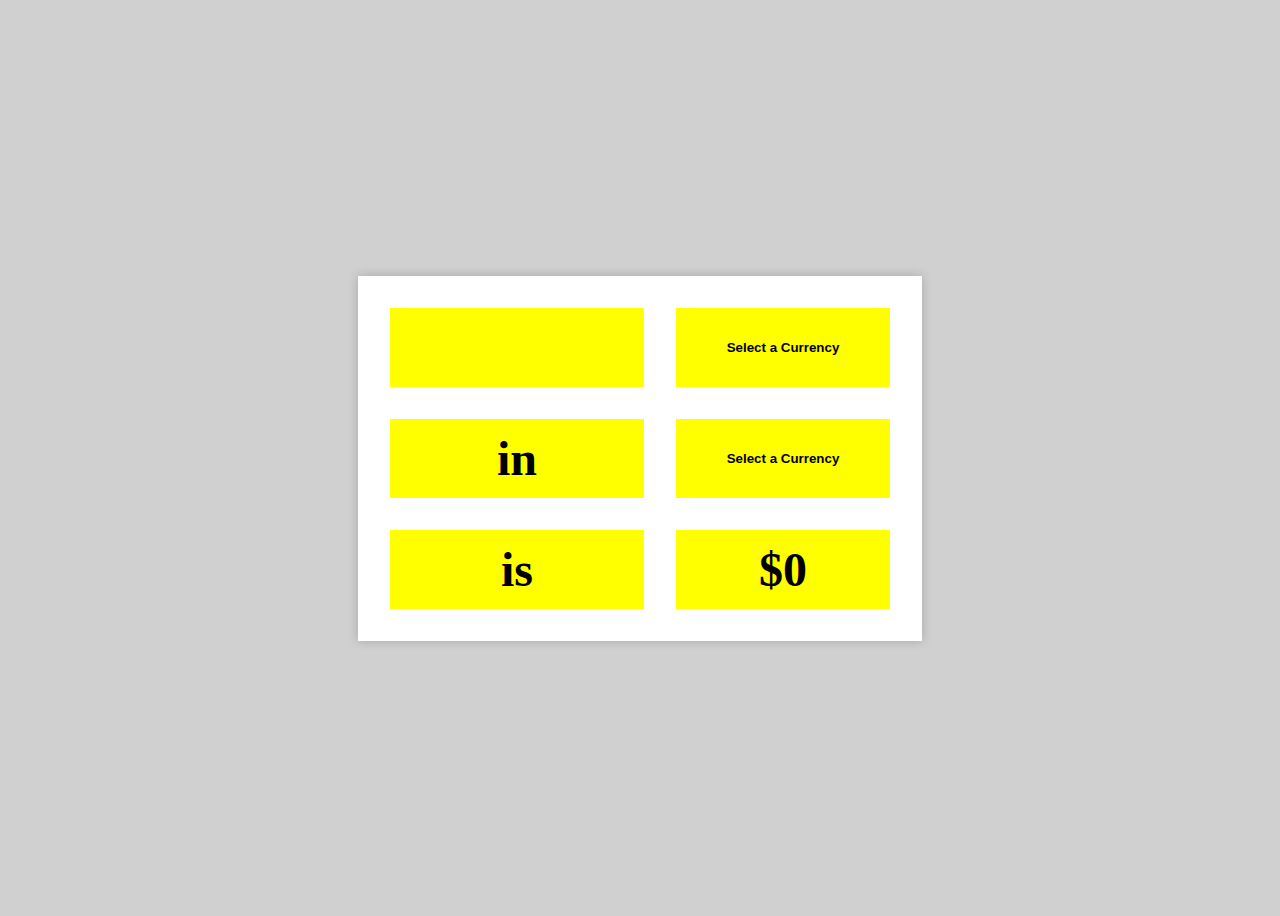
<file: currencyConverter/index.html>
<!DOCTYPE html>
<html lang="en">

<head>
    <meta charset="UTF-8">
    <meta http-equiv="X-UA-Compatible" content="IE=edge">
    <meta name="viewport" content="width=device-width, initial-scale=1.0">
    <link rel="stylesheet" href="./style.css">
    <title>Currency Converter</title>
</head>

<body>
    <div class="app">
        <form>
            <input type="number" name="from_amount">
            <select name="from_currency">
                <option value=''>Select a Currency</option>
            </select>
            <p>in</p>
            <select name="to_currency">
                <option value=''>Select a Currency</option>
            </select>
            <p>is</p>
            <p class="to_amount">$0</p>
        </form>
    </div>

    <script src="./scripts.js"></script>
</body>

</html>
</file>
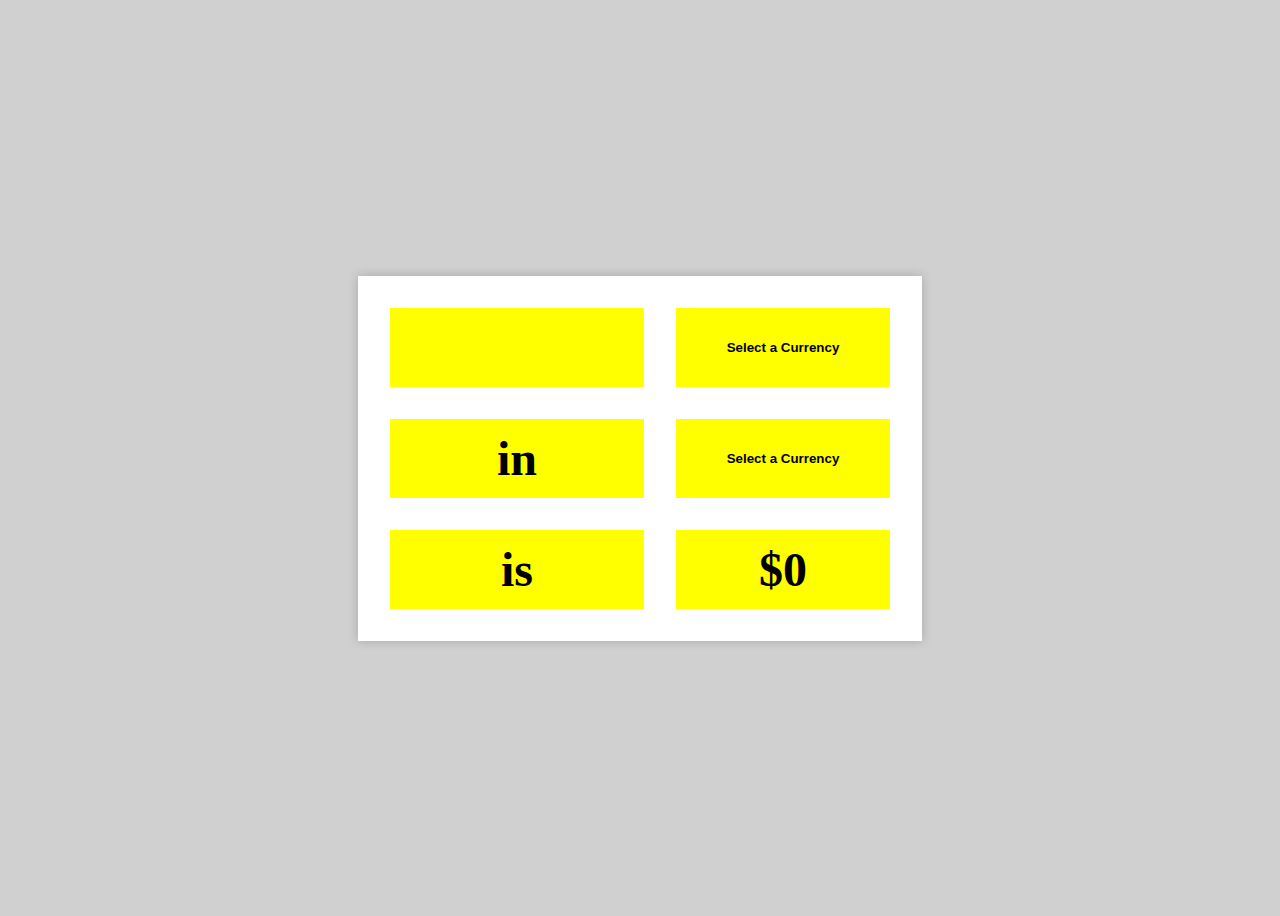
<file: currencyConverterModules/index.html>
<!DOCTYPE html>
<html lang="en">

<head>
    <meta charset="UTF-8">
    <meta http-equiv="X-UA-Compatible" content="IE=edge">
    <meta name="viewport" content="width=device-width, initial-scale=1.0">
    <link rel="stylesheet" href="./style.css">
    <title>Currency Converter</title>
</head>

<body>
    <div class="app">
        <form>
            <input type="number" name="from_amount">
            <select name="from_currency">
                <option value=''>Select a Currency</option>
            </select>
            <p>in</p>
            <select name="to_currency">
                <option value=''>Select a Currency</option>
            </select>
            <p>is</p>
            <p class="to_amount">$0</p>
        </form>
    </div>

    <script src="./scripts.js" type="module"></script>
</body>

</html>
</file>
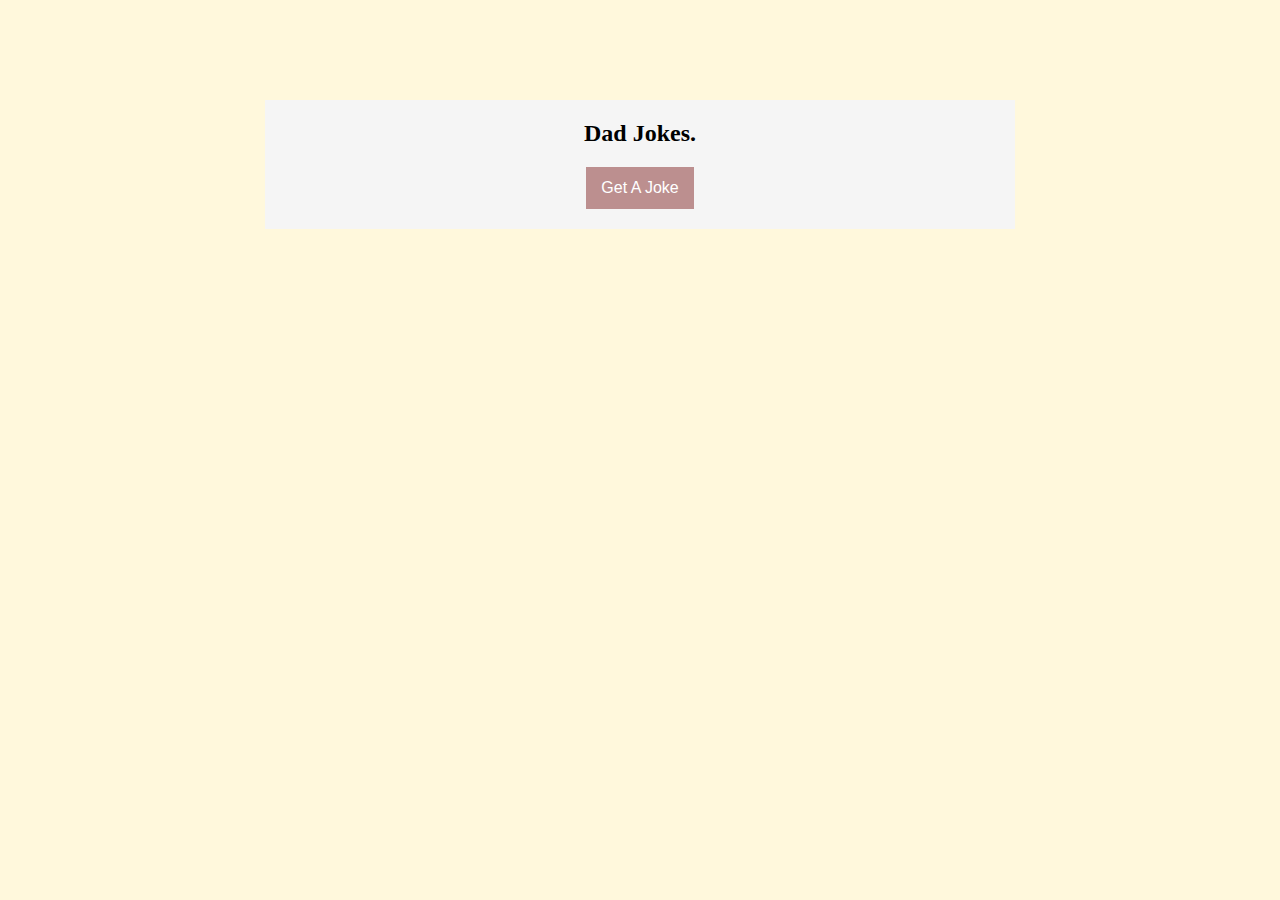
<file: dadJokes/index.html>
<!DOCTYPE html>
<html lang="en">

<head>
    <meta charset="UTF-8">
    <meta http-equiv="X-UA-Compatible" content="IE=edge">
    <meta name="viewport" content="width=device-width, initial-scale=1.0">
    <link rel="stylesheet" href="./style.css">
    <title>Dad Jokes</title>
</head>

<body>
    <div class="wrapper">
        <div class="joke">
            <p>Dad Jokes.</p>
        </div>
        <button class="getJoke">
            <span class="getJoke__text">Get A Joke</span>
            <span class="loader">
                <div class="lds-ring">
                    <div></div>
                    <div></div>
                    <div></div>
                    <div></div>
                </div>
            </span>
        </button>
    </div>


    <script src="./scripts.js"></script>
</body>

</html>
</file>
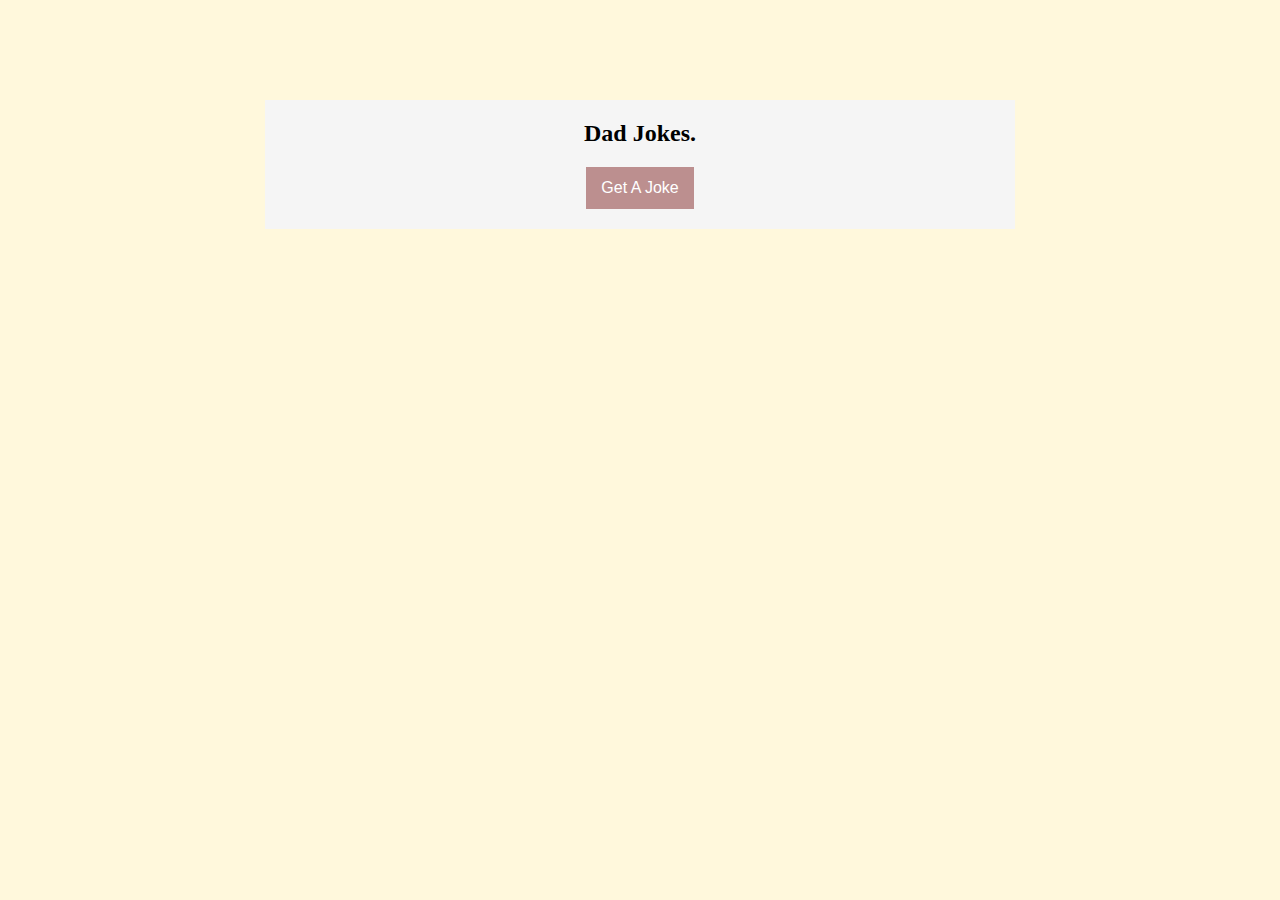
<file: dadJokesModules/index.html>
<!DOCTYPE html>
<html lang="en">

<head>
    <meta charset="UTF-8">
    <meta http-equiv="X-UA-Compatible" content="IE=edge">
    <meta name="viewport" content="width=device-width, initial-scale=1.0">
    <link rel="stylesheet" href="./style.css">
    <title>Dad Jokes</title>
</head>

<body>
    <div class="wrapper">
        <div class="joke">
            <p>Dad Jokes.</p>
        </div>
        <button class="getJoke">
            <span class="getJoke__text">Get A Joke</span>
            <span class="loader">
                <div class="lds-ring">
                    <div></div>
                    <div></div>
                    <div></div>
                    <div></div>
                </div>
            </span>
        </button>
    </div>


    <script src="./scripts.js" type='module'></script>
</body>

</html>
</file>
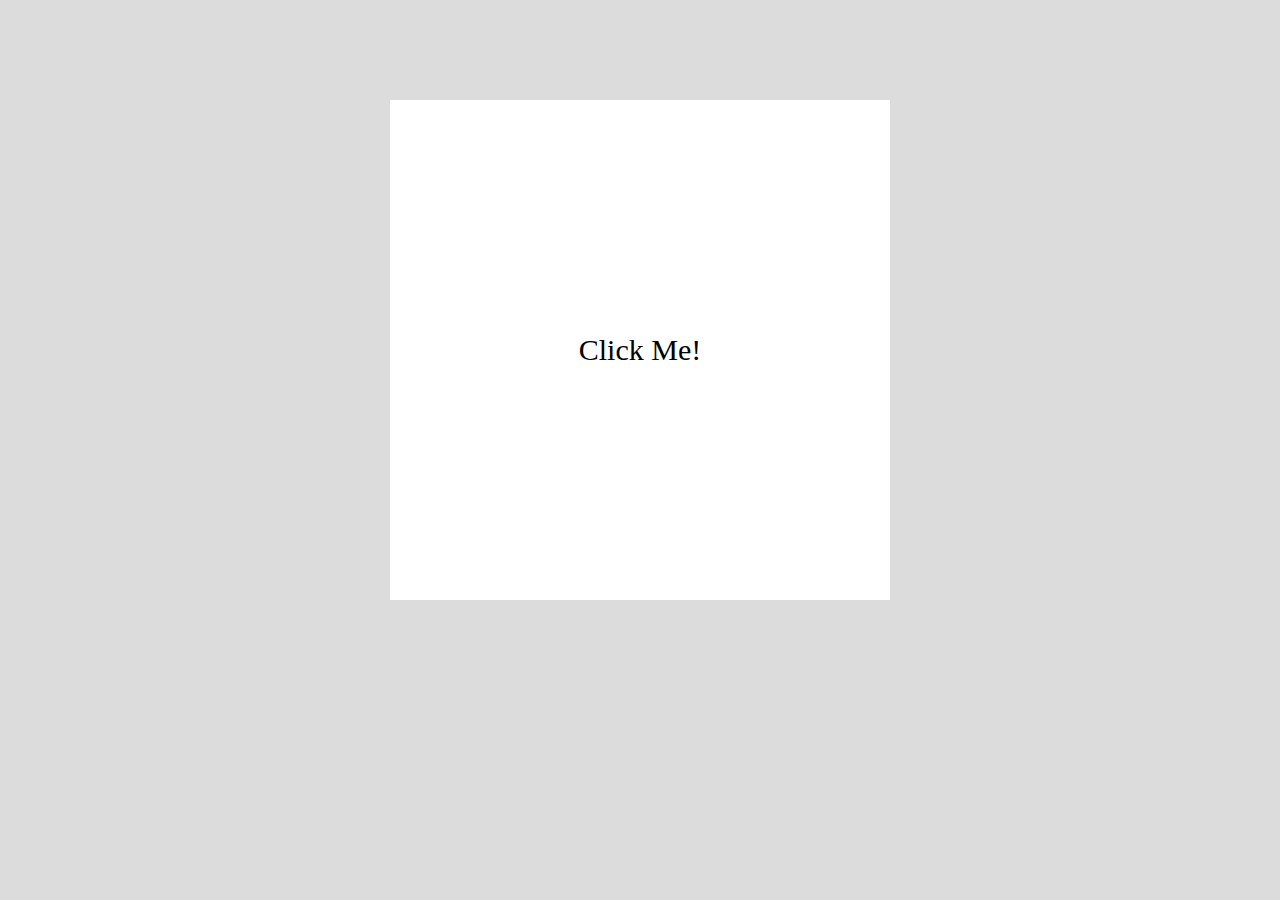
<file: event-loop/index.html>
<!DOCTYPE html>
<html lang="en">

<head>
    <meta charset="UTF-8">
    <meta http-equiv="X-UA-Compatible" content="IE=edge">
    <meta name="viewport" content="width=device-width, initial-scale=1.0">
    <link rel="stylesheet" href="./style.css">
    <title>Event Loop With setTimeout</title>
</head>

<body>
    <div class="go">
        Click Me!
    </div>
    <script src="./script-asyncawait.js"></script>
</body>

</html>
</file>
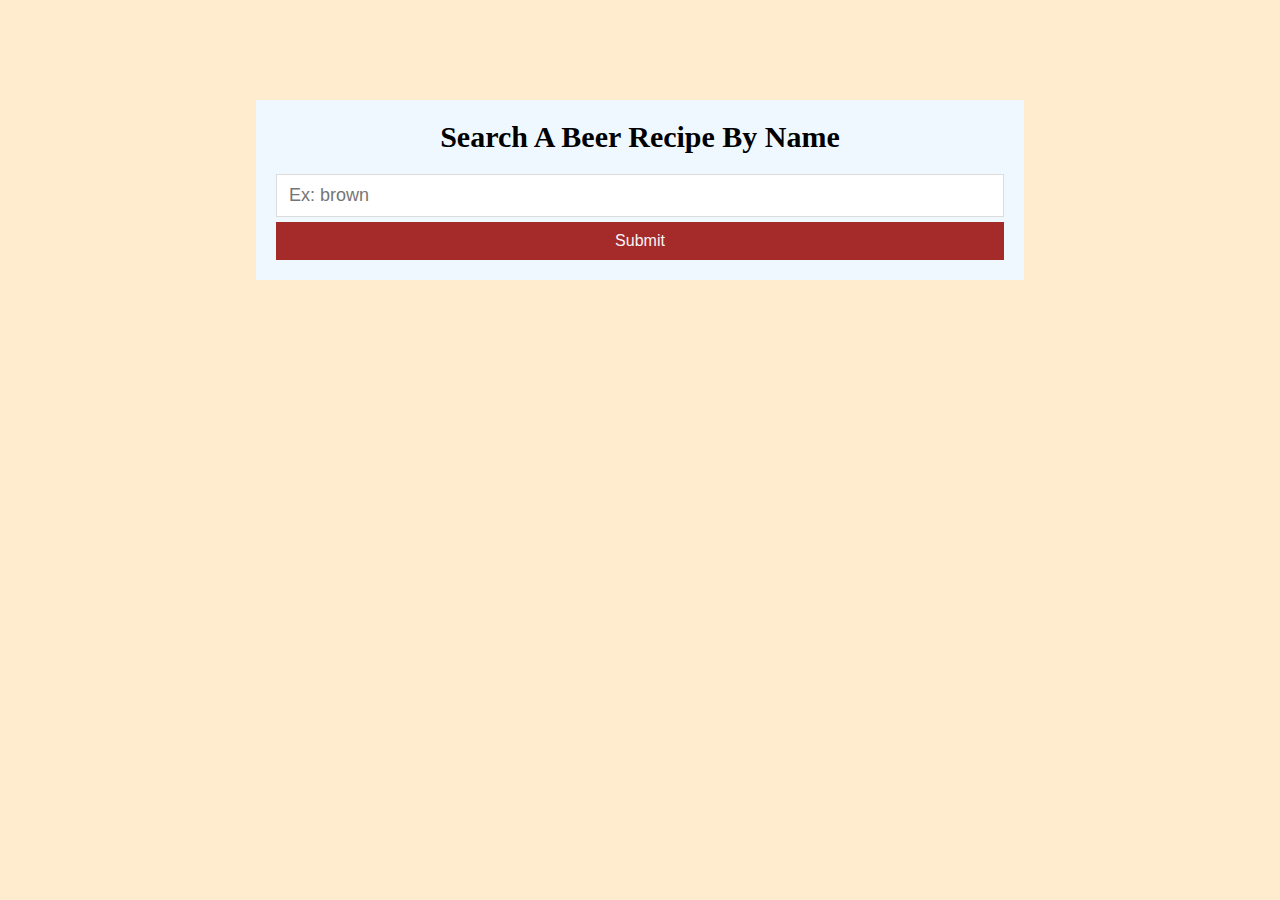
<file: recipes/index.html>
<!DOCTYPE html>
<html lang="en">

<head>
    <meta charset="UTF-8">
    <meta http-equiv="X-UA-Compatible" content="IE=edge">
    <meta name="viewport" content="width=device-width, initial-scale=1.0">
    <link rel="stylesheet" href="style.css">
    <title>Beer Recipes</title>
</head>

<body>
    <div class="wrapper">
        <h1 class="title">Search A Beer Recipe By Name</h1>
        <form class="search">
            <input type="text" class="search__input" name="input" placeholder="Ex: brown" required>
            <button type="submit" class="search__submit" name="submit">Submit</button>
        </form>
        <div class="recipes"></div>
    </div>

    <script src="scripts.js"></script>
</body>

</html>
</file>
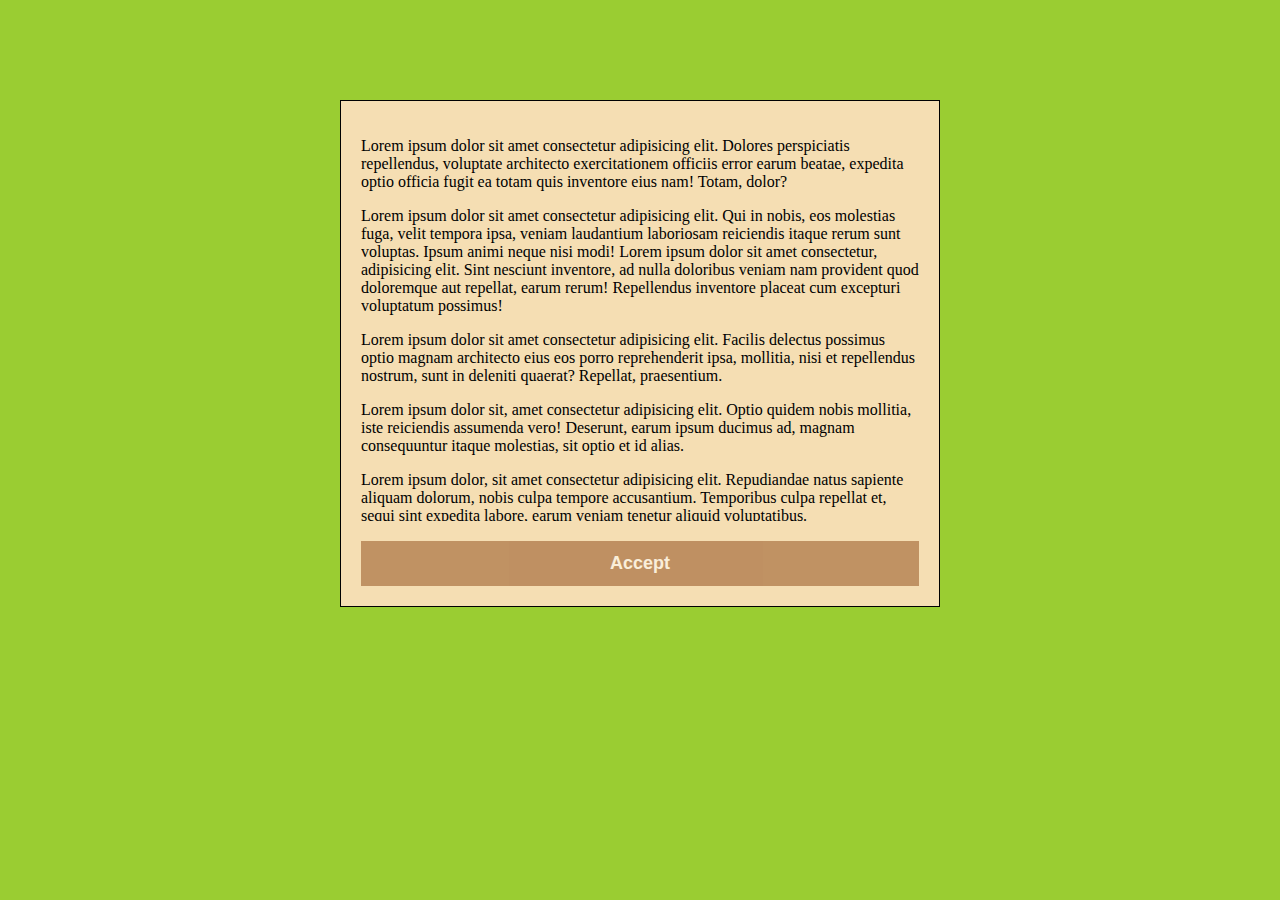
<file: scrollToAccept/index.html>
<!DOCTYPE html>
<html lang="en">

<head>
    <meta charset="UTF-8">
    <meta http-equiv="X-UA-Compatible" content="IE=edge">
    <meta name="viewport" content="width=device-width, initial-scale=1.0">
    <link rel="stylesheet" href="./style.css">
    <title>ScrollToAccept</title>
</head>

<body>
    <div class="wrapper">
        <div class="text">
            <p>Lorem ipsum dolor sit amet consectetur adipisicing elit. Dolores perspiciatis repellendus, voluptate
                architecto exercitationem officiis error earum beatae, expedita optio officia fugit ea totam quis
                inventore
                eius nam! Totam, dolor?</p>
            <p>Lorem ipsum dolor sit amet consectetur adipisicing elit. Qui in nobis, eos molestias fuga, velit tempora
                ipsa, veniam laudantium laboriosam reiciendis itaque rerum sunt voluptas. Ipsum animi neque nisi modi!
                Lorem ipsum dolor sit amet consectetur, adipisicing elit. Sint nesciunt inventore, ad nulla doloribus
                veniam
                nam provident quod doloremque aut repellat, earum rerum! Repellendus inventore placeat cum excepturi
                voluptatum possimus!</p>
            <p>Lorem ipsum dolor sit amet consectetur adipisicing elit. Facilis delectus possimus optio magnam
                architecto
                eius eos porro reprehenderit ipsa, mollitia, nisi et repellendus nostrum, sunt in deleniti quaerat?
                Repellat, praesentium.</p>
            <p>Lorem ipsum dolor sit, amet consectetur adipisicing elit. Optio quidem nobis mollitia, iste reiciendis
                assumenda vero! Deserunt, earum ipsum ducimus ad, magnam consequuntur itaque molestias, sit optio et id
                alias.</p>
            <p>Lorem ipsum dolor, sit amet consectetur adipisicing elit. Repudiandae natus sapiente aliquam dolorum,
                nobis
                culpa tempore accusantium. Temporibus culpa repellat et, sequi sint expedita labore, earum veniam
                tenetur
                aliquid voluptatibus.</p>
            <p>Lorem ipsum dolor sit amet consectetur, adipisicing elit. Molestias dolorum animi at veniam esse eos
                obcaecati, nostrum eaque nihil vero ipsum odio voluptate. Reiciendis rem sint dolorem consectetur
                delectus
                porro.</p>
            <p>Lorem ipsum dolor sit, amet consectetur adipisicing elit. Saepe, et laborum. Iure fugit laborum facere
                quod
                vel nesciunt ad, sunt mollitia eos recusandae unde ex soluta aut voluptate sit possimus.</p>
            Lorem, ipsum dolor sit amet consectetur adipisicing elit. Consequatur, vel id dolorum sint quos corrupti
            cupiditate mollitia similique nobis provident minima nulla recusandae sit ab saepe, eos porro aspernatur
            nihil.</p>
            <p>Lorem ipsum dolor sit amet consectetur, adipisicing elit. Veritatis eligendi illo, soluta, excepturi
                magnam
                nihil itaque tempora mollitia harum fuga impedit temporibus, velit eveniet facilis error aut?
                Voluptatibus,
                consequuntur adipisci.</p>
            <p>Lorem ipsum dolor sit amet consectetur adipisicing elit. Obcaecati, nobis corporis a, rerum dicta,
                suscipit
                perspiciatis aliquam debitis maiores totam consequuntur molestias saepe accusamus in velit illum quaerat
                accusantium aspernatur?</p>
            <hr>
        </div>
        <button class="button" disabled>Accept</button>
    </div>
    <script src="./script.js"></script>
</body>

</html>
</file>
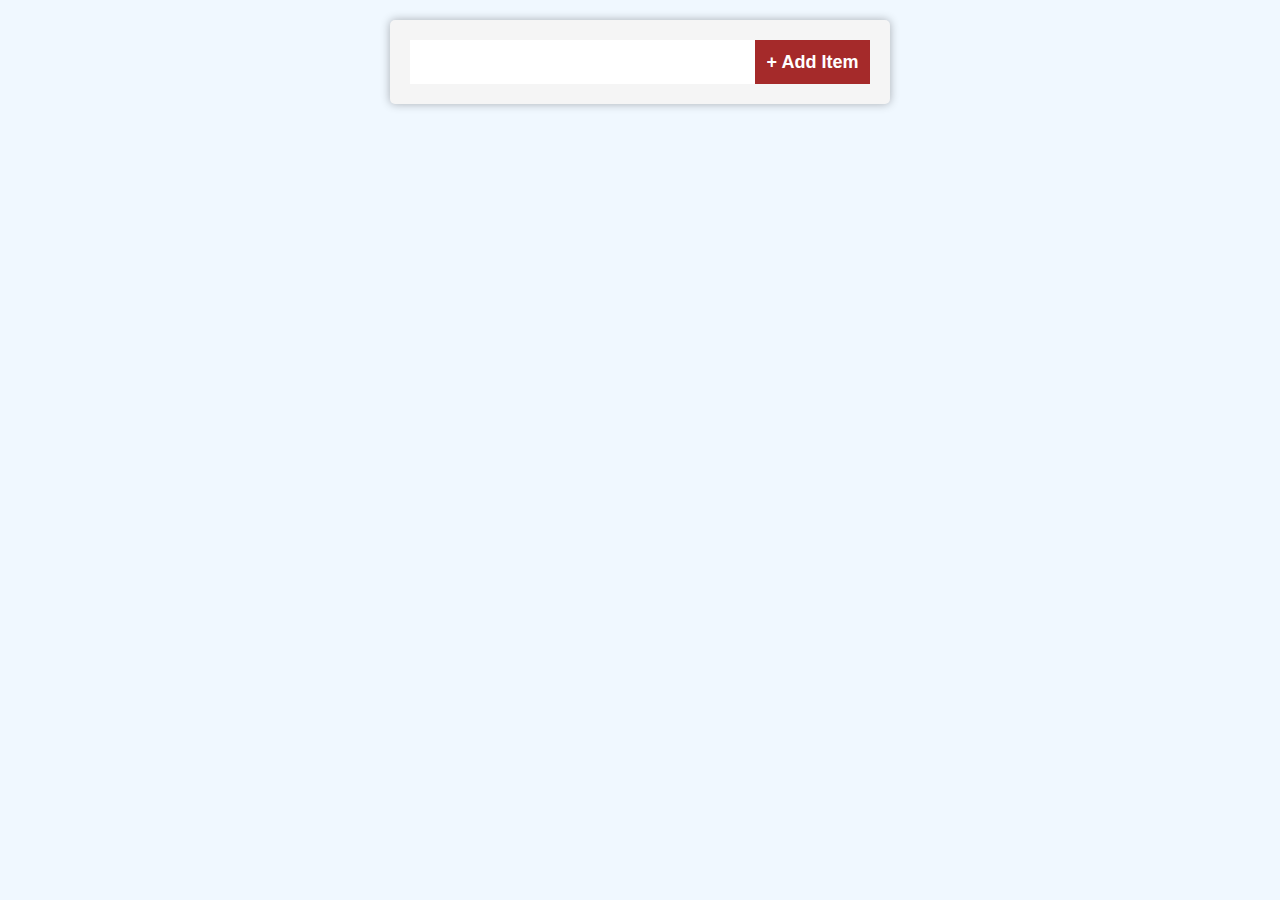
<file: shoppingList/index.html>
<!DOCTYPE html>
<html lang="en">

<head>
    <meta charset="UTF-8">
    <meta http-equiv="X-UA-Compatible" content="IE=edge">
    <meta name="viewport" content="width=device-width, initial-scale=1.0">
    <link rel="stylesheet" href="./style.css">
    <title>Shopping List</title>
</head>

<body>
    <div class="shopping-list">
        <form class="shopping">
            <input type="text" name="item" id="item" autocomplete="off" required>
            <button type="submit">+ Add Item</button>
        </form>

        <ul class="list"></ul>
    </div>

    <script src="./script.js"></script>
</body>

</html>
</file>
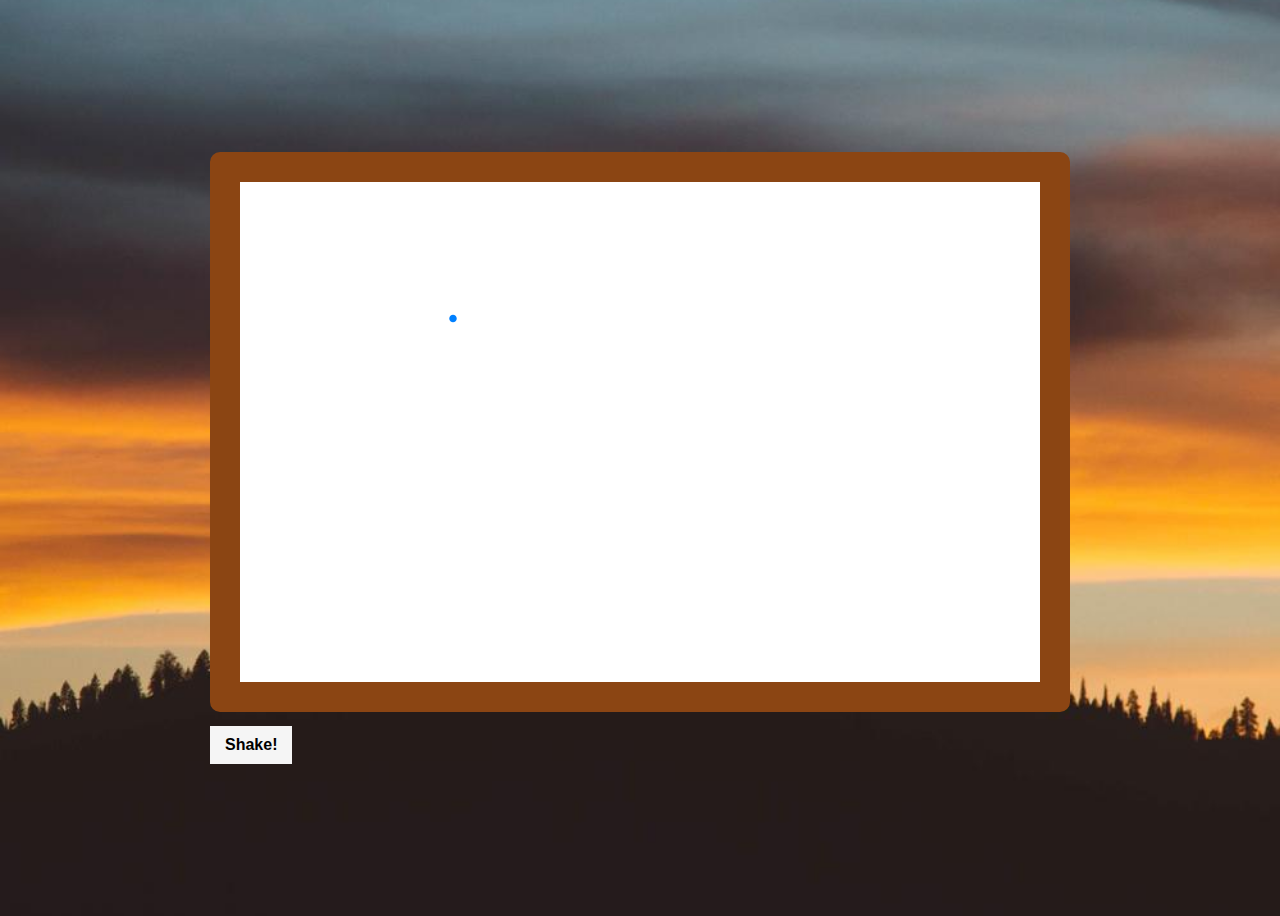
<file: sketch/index.html>
<!DOCTYPE html>
<html lang="en">

<head>
    <meta charset="UTF-8">
    <meta http-equiv="X-UA-Compatible" content="IE=edge">
    <meta name="viewport" content="width=device-width, initial-scale=1.0">
    <title>Sketch</title>
    <link rel="stylesheet" href="./style.css">
</head>

<body>
    <div class="sketch__wrapper">
        <canvas id="sketchCanvas" class="sketch__canvas" width="1600" height="1000"></canvas>
        <div class="sketch__buttons">
            <button class="sketch__shake-button">Shake!</button>
        </div>
    </div>

    <script src="./script.js"></script>
</body>

</html>
</file>
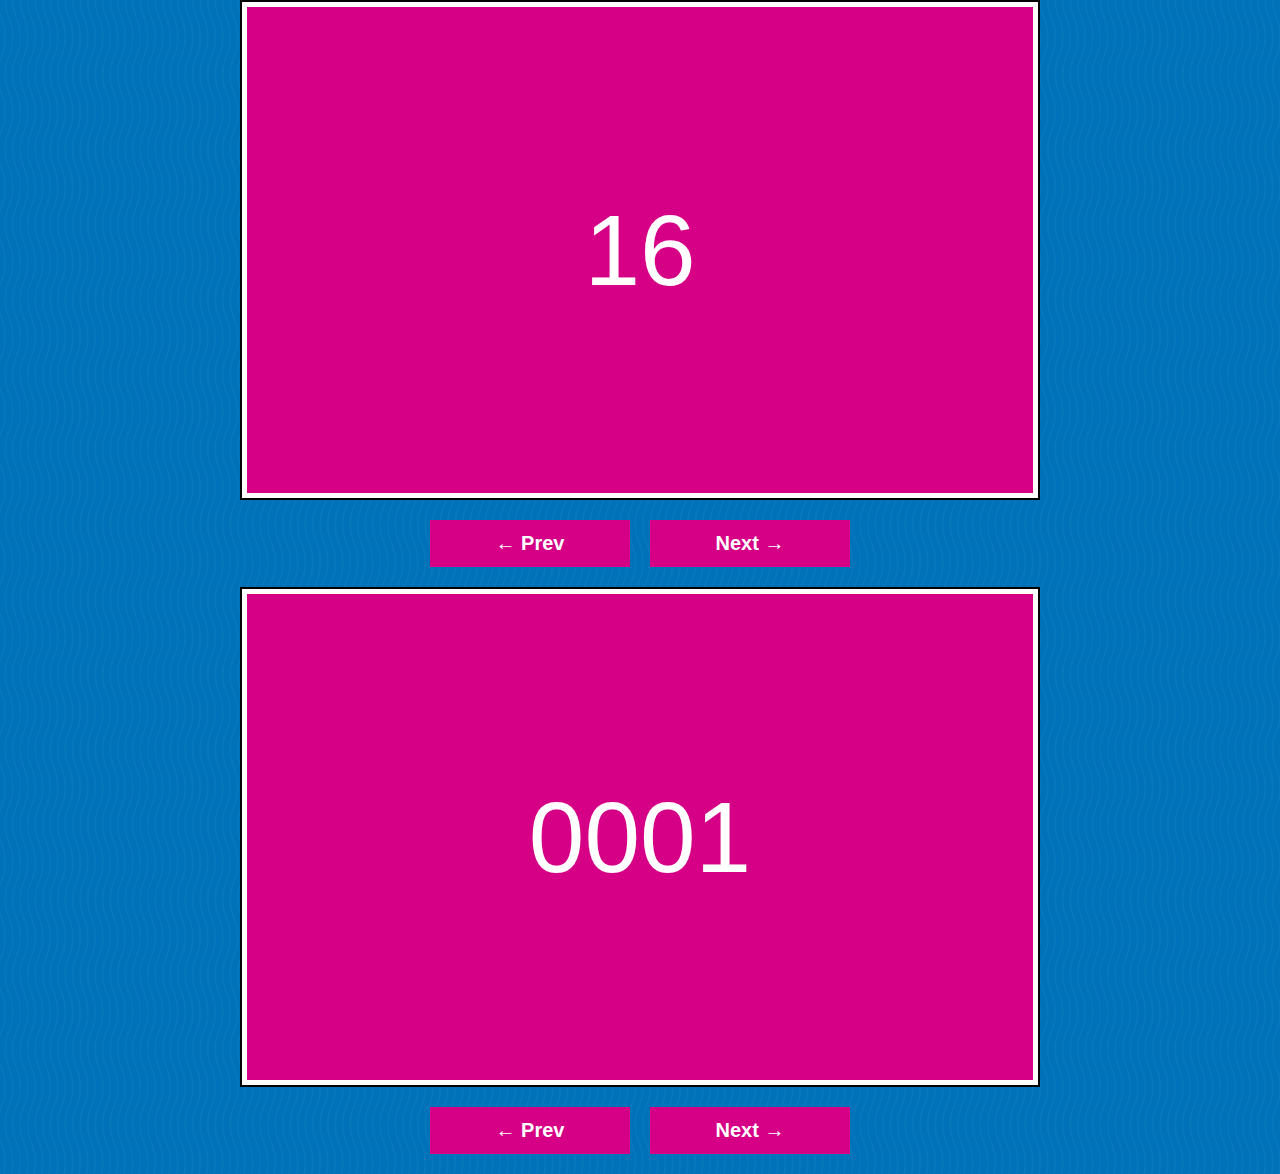
<file: slider/index.html>
<!DOCTYPE html>
<html lang="en">

<head>
    <meta charset="UTF-8">
    <meta http-equiv="X-UA-Compatible" content="IE=edge">
    <meta name="viewport" content="width=device-width, initial-scale=1.0">
    <link rel="stylesheet" href="./style.css">
    <title>Slider</title>
</head>

<body>
    <div class="slider">
        <div class="slides">
            <div class="slide">1</div>
            <div class="slide">2</div>
            <div class="slide">3</div>
            <div class="slide ">4</div>
            <div class="slide">5</div>
            <div class="slide">6</div>
            <div class="slide">7</div>
            <div class="slide">8</div>
            <div class="slide">9</div>
            <div class="slide">10</div>
            <div class="slide">11</div>
            <div class="slide">12</div>
            <div class="slide">13</div>
            <div class="slide">14</div>
            <div class="slide">15</div>
            <div class="slide current">16</div>
            <div class="slide">17</div>
            <div class="slide">18</div>
            <div class="slide">19</div>
            <div class="slide">20</div>
        </div>
        <div class="controls">
            <button class="goToPrev">← Prev</button>
            <button class="goToNext">Next →</button>
        </div>
    </div>

    <div class="dog-slider">
        <div class="slides">
            <div class="slide">0001</div>
            <div class="slide">0002</div>
            <div class="slide">0003</div>
            <div class="slide">0004</div>
            <div class="slide">0005</div>
        </div>
        <div class="controls">
            <button class="goToPrev">← Prev</button>
            <button class="goToNext">Next →</button>
        </div>

    </div>

    <script src="./script-prototype.js"></script>
</body>

</html>
</file>
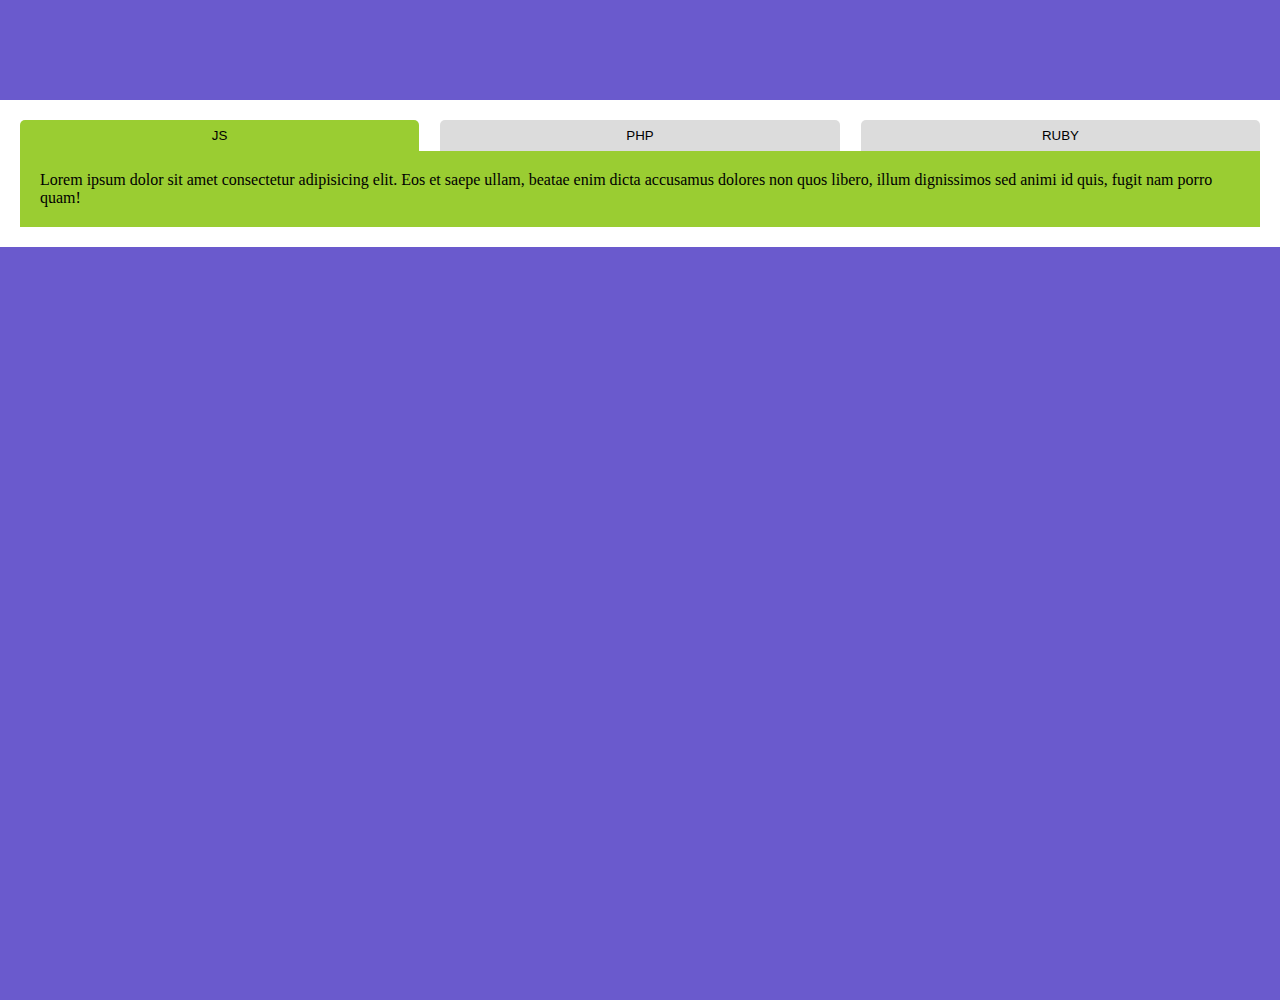
<file: tabs/index.html>
<!DOCTYPE html>
<html lang="en">

<head>
    <meta charset="UTF-8">
    <meta http-equiv="X-UA-Compatible" content="IE=edge">
    <meta name="viewport" content="width=device-width, initial-scale=1.0">
    <link rel="stylesheet" href="./style.css">
    <title>Tabs</title>
</head>

<body>
    <div class="wrapper">
        <div class="tabs">
            <div role="tablist" aria-label="programming languages">
                <button role="tab" aria-selected="true" id="js">JS</button>
                <button role="tab" aria-selected="false" id="php">PHP</button>
                <button role="tab" aria-selected="false" id="ruby">RUBY</button>
            </div>
            <div role="tabpanel" aria-labelledby="js">
                Lorem ipsum dolor sit amet consectetur adipisicing elit. Eos et saepe ullam, beatae enim dicta accusamus
                dolores non quos libero, illum dignissimos sed animi id quis, fugit nam porro quam!
            </div>
            <div role="tabpanel" aria-labelledby="php" hidden>
                beatae enim dicta accusamus
                dolores non quos libero, illum dignissimos sed animi id quis, fugit nam porro quam!
            </div>
            <div role="tabpanel" aria-labelledby="ruby" hidden>
                dolores non quos libero, illum dignissimos sed animi id quis, fugit nam porro quam!
            </div>
        </div>
    </div>
    <script src="./script.js"></script>
</body>

</html>
</file>
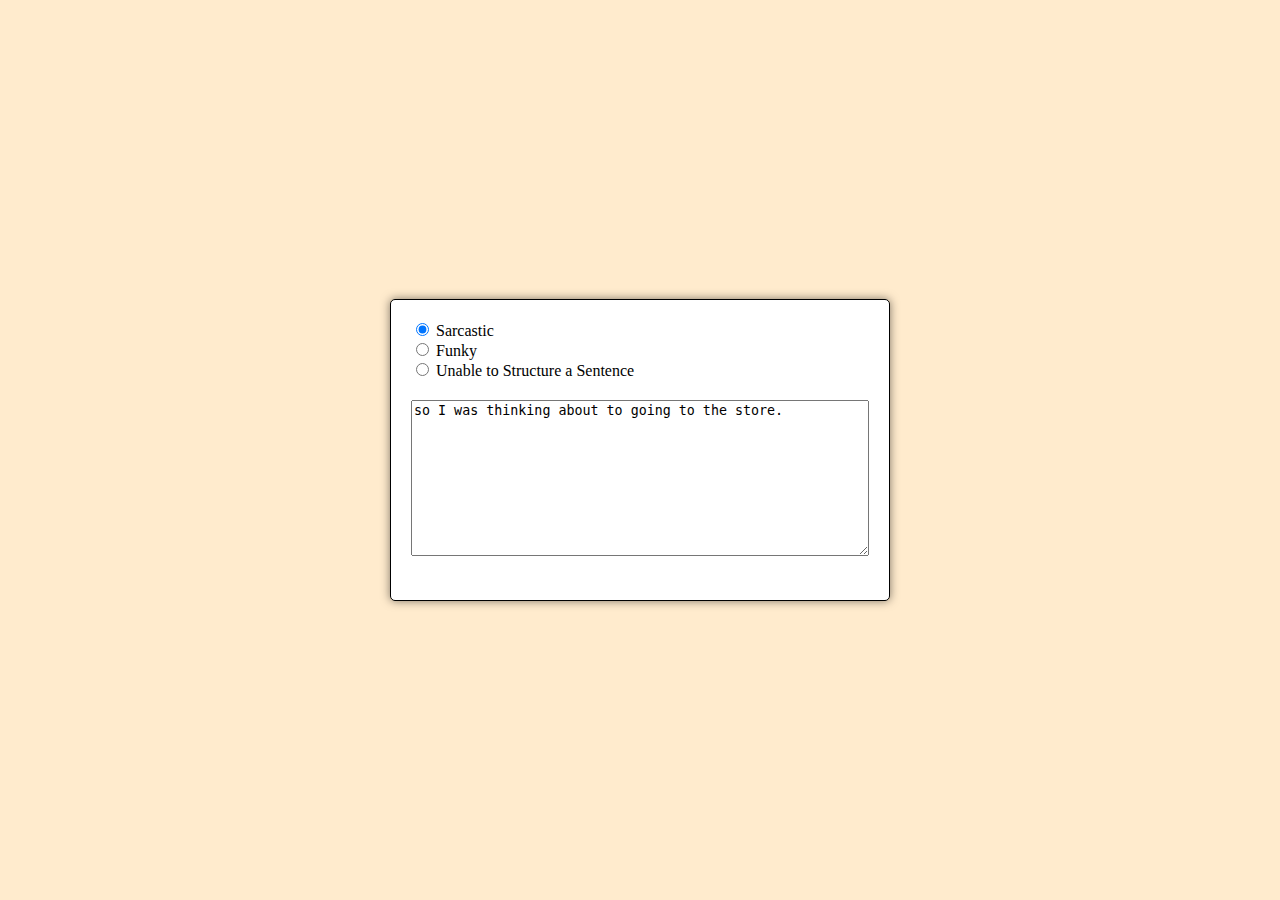
<file: textGenerator/index.html>
<!DOCTYPE html>
<html lang="en">

<head>
    <meta charset="UTF-8">
    <meta http-equiv="X-UA-Compatible" content="IE=edge">
    <meta name="viewport" content="width=device-width, initial-scale=1.0">
    <link rel="stylesheet" href="./style.css">
    <title>Text Generator</title>
</head>

<body>

    <div class="wrap">
        <div class="radioGroup">
            <label for="sarcastic">
                <input type="radio" name="textGeneratorRadio" id="sarcastic" checked>
                Sarcastic
            </label>
            <label for="funky">
                <input type="radio" name="textGeneratorRadio" id="funky">
                Funky
            </label>
            <label for="unable">
                <input type="radio" name="textGeneratorRadio" id="unable">
                Unable to Structure a Sentence
            </label>
        </div>

        <textarea name="textarea" id="inputTextarea" cols="10"
            rows="10">so I was thinking about to going to the store.</textarea>

        <p class="showText"></p>
    </div>

    <script src="./script.js"></script>
</body>

</html>
</file>
<file: currencyConverter/style.css>
:root {
	--yellow: yellow;
}

html,
body {
	background-color: #d0d0d0;
}

body {
	display: grid;
	grid-template-rows: 1fr;
	justify-content: center;
	align-items: center;
	min-height: 100vh;
}

.app {
	max-width: 800px;
	background: white;
}

.app form {
	border: 0;
	display: grid;
	grid-template-columns: auto 1fr;
	grid-auto-rows: 1fr;
	font-size: 3rem;
	text-align: center;
	font-weight: 600;
	padding: 2rem;
	box-shadow: 0 0 10px rgba(0, 0, 0, 0.2);
	grid-gap: 2rem;
	align-items: stretch;
}

.app :is(button, input, select, textarea) {
	margin: 0;
	text-align: center;
	font-weight: 600;
	border: 0;
}

.app :is(button, input, select, textarea):focus {
	outline-color: violet;
}

.app input {
	width: 250px;
}

.app select {
	background: none;
	border: 0;
	padding: 2rem;
}

.app form > * {
	background: var(--yellow);
	margin: 0;
	border-radius: 0;
	-webkit-appearance: none;
	display: grid;
	align-content: center;
}
</file>
<file: currencyConverterModules/style.css>
:root {
	--yellow: yellow;
}

html,
body {
	background-color: #d0d0d0;
}

body {
	display: grid;
	grid-template-rows: 1fr;
	justify-content: center;
	align-items: center;
	min-height: 100vh;
}

.app {
	max-width: 800px;
	background: white;
}

.app form {
	border: 0;
	display: grid;
	grid-template-columns: auto 1fr;
	grid-auto-rows: 1fr;
	font-size: 3rem;
	text-align: center;
	font-weight: 600;
	padding: 2rem;
	box-shadow: 0 0 10px rgba(0, 0, 0, 0.2);
	grid-gap: 2rem;
	align-items: stretch;
}

.app :is(button, input, select, textarea) {
	margin: 0;
	text-align: center;
	font-weight: 600;
	border: 0;
}

.app :is(button, input, select, textarea):focus {
	outline-color: violet;
}

.app input {
	width: 250px;
}

.app select {
	background: none;
	border: 0;
	padding: 2rem;
}

.app form > * {
	background: var(--yellow);
	margin: 0;
	border-radius: 0;
	-webkit-appearance: none;
	display: grid;
	align-content: center;
}
</file>
<file: dadJokes/style.css>
* {
	box-sizing: border-box;
}

body {
	background-color: cornsilk;
	padding: 0;
	margin: 0;
}

.wrapper {
	display: flex;
	flex-wrap: wrap;
	justify-content: center;
	align-content: flex-start;
	background-color: whitesmoke;
	max-width: 750px;
	width: 100%;
	padding: 20px;
	margin: 100px auto 0 auto;
}

.joke {
	width: 100%;
	font-size: 24px;
	font-weight: 700;
	text-align: center;
	margin-bottom: 20px;
}

.joke p {
	margin: 0;
}

.getJoke {
	display: flex;
	flex-wrap: wrap;
	justify-content: center;
	align-items: center;
	background-color: rosybrown;
	color: white;
	font-size: 16px;
	font-weight: 500;
	border: 0;
	border-radius: 0;
	padding: 12px 15px;
	margin: 0 auto;
	cursor: pointer;
}

.loader {
	display: none;
}
.loader.show {
	display: block;
}

.lds-ring {
	display: inline-block;
	position: relative;
	width: 28px;
	height: 28px;
}
.lds-ring div {
	box-sizing: border-box;
	display: block;
	position: absolute;
	width: 20px;
	height: 20px;
	margin: 8px;
	border: 8px solid #fff;
	border-radius: 50%;
	animation: lds-ring 1.2s cubic-bezier(0.5, 0, 0.5, 1) infinite;
	border-color: #fff transparent transparent transparent;
}
.lds-ring div:nth-child(1) {
	animation-delay: -0.45s;
}
.lds-ring div:nth-child(2) {
	animation-delay: -0.3s;
}
.lds-ring div:nth-child(3) {
	animation-delay: -0.15s;
}
@keyframes lds-ring {
	0% {
		transform: rotate(0deg);
	}
	100% {
		transform: rotate(360deg);
	}
}
</file>
<file: dadJokesModules/style.css>
* {
	box-sizing: border-box;
}

body {
	background-color: cornsilk;
	padding: 0;
	margin: 0;
}

.wrapper {
	display: flex;
	flex-wrap: wrap;
	justify-content: center;
	align-content: flex-start;
	background-color: whitesmoke;
	max-width: 750px;
	width: 100%;
	padding: 20px;
	margin: 100px auto 0 auto;
}

.joke {
	width: 100%;
	font-size: 24px;
	font-weight: 700;
	text-align: center;
	margin-bottom: 20px;
}

.joke p {
	margin: 0;
}

.getJoke {
	display: flex;
	flex-wrap: wrap;
	justify-content: center;
	align-items: center;
	background-color: rosybrown;
	color: white;
	font-size: 16px;
	font-weight: 500;
	border: 0;
	border-radius: 0;
	padding: 12px 15px;
	margin: 0 auto;
	cursor: pointer;
}

.loader {
	display: none;
}
.loader.show {
	display: block;
}

.lds-ring {
	display: inline-block;
	position: relative;
	width: 28px;
	height: 28px;
}
.lds-ring div {
	box-sizing: border-box;
	display: block;
	position: absolute;
	width: 20px;
	height: 20px;
	margin: 8px;
	border: 8px solid #fff;
	border-radius: 50%;
	animation: lds-ring 1.2s cubic-bezier(0.5, 0, 0.5, 1) infinite;
	border-color: #fff transparent transparent transparent;
}
.lds-ring div:nth-child(1) {
	animation-delay: -0.45s;
}
.lds-ring div:nth-child(2) {
	animation-delay: -0.3s;
}
.lds-ring div:nth-child(3) {
	animation-delay: -0.15s;
}
@keyframes lds-ring {
	0% {
		transform: rotate(0deg);
	}
	100% {
		transform: rotate(360deg);
	}
}
</file>
<file: event-loop/style.css>
* {
	box-sizing: border-box;
}

body {
	background-color: gainsboro;
	padding: 0;
	margin: 0;
}

.go {
	display: flex;
	flex-wrap: wrap;
	justify-content: center;
	align-content: center;
	background-color: #fff;
	width: 500px;
	height: 500px;
	font-size: 30px;
	color: black;
	padding: 100px;
	margin: 100px auto;
	border: 0;
	border-radius: 0;
	opacity: 1;
	transition: all 300ms;
	cursor: pointer;
}

.go.circle {
	border-radius: 50%;
}

.go.red {
	background-color: red;
	color: white;
}

.go.purple {
	background-color: purple;
	color: white;
}

.go.fadeOut {
	opacity: 0;
}
</file>
<file: recipes/style.css>
* {
	box-sizing: border-box;
}

body {
	background-color: blanchedalmond;
	padding: 0;
	margin: 0;
}

.wrapper {
	background-color: aliceblue;
	max-width: 60%;
	padding: 20px;
	margin: 100px auto;
}

.title {
	font-size: 30px;
	text-align: center;
	margin: 0 0 20px 0;
}

.search {
	width: 100%;
}

.search__input {
	width: 100%;
	font-size: 18px;
	border: 1px solid gainsboro;
	border-radius: 0;
	padding: 10px 12px;
	box-shadow: none;
	margin: 0 0 5px 0;
}

.search__input:hover,
.search__input:focus,
.search__input:focus-visible {
	outline: 0;
}

.search__submit {
	width: 100%;
	background-color: brown;
	color: whitesmoke;
	font-size: 16px;
	border: 0;
	border-radius: 0;
	padding: 10px 12px;
	box-shadow: none;
	pointer-events: all;
	cursor: pointer;
}

.search__submit[disabled] {
	pointer-events: none;
	opacity: 0.5;
}

.recipes {
	display: grid;
	grid-template-columns: repeat(auto-fill, minmax(300px, 1fr));
}

.recipe {
	display: grid;
	align-content: flex-start;
	padding: 20px;
}

.recipe__image {
	margin: 0 auto 15px auto;
}

.recipe__name {
	font-size: 20px;
	margin: 0 0 5px 0;
}

.recipe__tagline,
.recipe__year {
	font-size: 14px;
	font-weight: 700;
	margin: 0 0 5px 0;
}

.recipe__year {
	margin: 0 0 15px 0;
}

.recipe__description {
	font-size: 16px;
	margin: 0;
}
</file>
<file: scrollToAccept/style.css>
* {
	box-sizing: border-box;
}

body {
	width: 100vw;
	height: 100vh;
	background-color: yellowgreen;
	padding: 100px;
	margin: 0;
}

.wrapper {
	max-width: 600px;
	width: 100%;
	background-color: wheat;
	padding: 20px;
	border: 1px solid black;
	margin: 0 auto;
}

.text {
	height: 400px;
	font-size: 16px;
	margin: 0 0 20px 0;
	overflow: scroll;
}

.button {
	width: 100%;
	background-color: saddlebrown;
	font-size: 18px;
	font-weight: 700;
	color: white;
	text-align: center;
	border: 1px saddlebrown;
	border-radius: 0;
	padding: 12px;
	opacity: 1;
	cursor: pointer;
	transition: opacity 300ms ease-in-out;
}

.button:disabled {
	opacity: 0.5;
	cursor: not-allowed;
}
</file>
<file: shoppingList/style.css>
* {
	box-sizing: border-box;
}

body {
	background-color: aliceblue;
	padding: 0;
	margin: 0;
}

.shopping-list {
	background-color: whitesmoke;
	max-width: 500px;
	width: 100%;
	padding: 20px;
	margin: 20px auto 0 auto;
	border-radius: 5px;
	box-shadow: 0 0 10px 0 rgba(0, 0, 0, 0.3);
}

.shopping {
	width: 100%;
	display: flex;
	flex-wrap: wrap;
	align-items: center;
}

.shopping input {
	max-width: 75%;
	width: 100%;
	height: 44px;
	font-size: 18px;
	border: 0;
	border-radius: 0;
	padding: 8px 12px;
}

.shopping button {
	max-width: 25%;
	width: 100%;
	height: 44px;
	background-color: brown;
	font-size: 18px;
	font-weight: 700;
	color: white;
	border: 0;
}

.list {
	width: 100%;
	list-style: none;
	padding: 0;
	margin: 0;
}

.list li {
	width: 100%;
	display: flex;
	flex-wrap: wrap;
	align-items: center;
	padding: 10px 0;
	margin: 0 0 8px 0;
	border-bottom: 1px solid rgba(0, 0, 0, 0.2);
}

.list li:first-of-type {
	margin-top: 8px;
}

.list li input {
	width: 12px;
	height: 12px;
}

.list li span {
	display: block;
	max-width: calc(100% - 42px);
	width: 100%;
	padding: 0 10px;
}

.list li input:checked + span {
	opacity: 0.5;
}

.list li button {
	background-color: brown;
	width: 20px;
	height: 20px;
	color: white;
	border: 0;
	margin: 0 0 0 auto;
	cursor: pointer;
}
</file>
<file: sketch/style.css>
body {
	display: grid;
	justify-content: center;
	align-items: center;
	background: transparent url('./bg-image.jpg') center center no-repeat;
	background-size: cover;
	min-height: 100vh;
}

.sketch__canvas {
	background-color: white;
	width: 800px;
	height: 500px;
	border: 30px solid saddlebrown;
	border-radius: 10px;
}

.sketch__shake-button {
	background-color: whitesmoke;
	font-size: 16px;
	font-weight: 700;
	color: black;
	padding: 10px 15px;
	border: 0;
	border-radius: 0;
	margin: 10px 0 0 0;
}

.shake {
	animation: shakeAnimation 0.5s 1;
}

@keyframes shakeAnimation {
	0% {
		transform: translateX(10%);
	}

	15% {
		transform: translateX(0);
	}

	30% {
		transform: translateX(-10%);
	}

	45% {
		transform: translateX(0);
	}

	60% {
		transform: translateX(10%);
	}

	75% {
		transform: translateX(0);
	}

	90% {
		transform: translateX(-10%);
	}

	100% {
		transform: translateX(0);
	}
}
</file>
<file: tabs/style.css>
* {
	box-sizing: border-box;
}

body {
	width: 100vw;
	height: 100vh;
	background-color: slateblue;
	padding: 0;
	margin: 0;
}

.wrapper {
	display: flex;
	flex-wrap: wrap;
	align-items: flex-start;
	background-color: white;
	width: 100%;
	padding: 20px;
	margin-top: 100px;
}

.tabs {
	width: 100%;
}

[role='tablist'] {
	display: flex;
	flex-wrap: wrap;
	align-items: flex-start;
	justify-content: space-between;
}

.tabs button {
	background-color: gainsboro;
	max-width: calc(33% - 10px);
	width: 100%;
	border: 0;
	border-radius: 5px 5px 0 0;
	padding: 8px 12px;
	cursor: pointer;
}

.tabs button[aria-selected='true'] {
	background-color: yellowgreen;
	cursor: auto;
}

[role='tabpanel'] {
	background-color: yellowgreen;
	padding: 20px;
}
</file>
<file: textGenerator/style.css>
* {
	box-sizing: border-box;
}

body {
	width: 100vw;
	height: 100vh;
	display: flex;
	flex-wrap: wrap;
	align-items: center;
	justify-content: center;
	background-color: blanchedalmond;
	padding: 0;
	margin: 0;
}

.wrap {
	width: 500px;
	background-color: white;
	padding: 20px;
	border: 1px solid black;
	border-radius: 5px;
	box-shadow: 0 0 10px 0 rgba(0, 0, 0, 0.5);
}

label {
	display: block;
	width: 100%;
}

textarea {
	width: 100%;
	margin: 20px 0 0 0;
}

.showText {
	margin: 20px 0 0 0;
}
</file>
<file: slider/style.css>
/**********************
    Base CSS
***********************/
/* normalize.css v8.0.1 | MIT License | github.com/necolas/normalize.css */
button,
hr,
input {
	overflow: visible;
}
progress,
sub,
sup {
	vertical-align: baseline;
}
[type='checkbox'],
[type='radio'],
legend {
	box-sizing: border-box;
	padding: 0;
}
html {
	line-height: 1.15;
	-webkit-text-size-adjust: 100%;
}
body {
	margin: 0;
}
details,
main {
	display: block;
}
h1 {
	font-size: 2em;
	margin: 0.67em 0;
}
hr {
	box-sizing: content-box;
	height: 0;
}
code,
kbd,
pre,
samp {
	font-family: monospace, monospace;
	font-size: 1em;
}
a {
	background-color: transparent;
}
abbr[title] {
	border-bottom: none;
	text-decoration: underline;
	text-decoration: underline dotted;
}
b,
strong {
	font-weight: bolder;
}
small {
	font-size: 80%;
}
sub,
sup {
	font-size: 75%;
	line-height: 0;
	position: relative;
}
sub {
	bottom: -0.25em;
}
sup {
	top: -0.5em;
}
img {
	border-style: none;
}
button,
input,
optgroup,
select,
textarea {
	font-family: inherit;
	font-size: 100%;
	line-height: 1.15;
	margin: 0;
}
button,
select {
	text-transform: none;
}
[type='button'],
[type='reset'],
[type='submit'],
button {
	-webkit-appearance: button;
}
[type='button']::-moz-focus-inner,
[type='reset']::-moz-focus-inner,
[type='submit']::-moz-focus-inner,
button::-moz-focus-inner {
	border-style: none;
	padding: 0;
}
[type='button']:-moz-focusring,
[type='reset']:-moz-focusring,
[type='submit']:-moz-focusring,
button:-moz-focusring {
	outline: ButtonText dotted 1px;
}
fieldset {
	padding: 0.35em 0.75em 0.625em;
}
legend {
	color: inherit;
	display: table;
	max-width: 100%;
	white-space: normal;
}
textarea {
	overflow: auto;
}
[type='number']::-webkit-inner-spin-button,
[type='number']::-webkit-outer-spin-button {
	height: auto;
}
[type='search'] {
	-webkit-appearance: textfield;
	outline-offset: -2px;
}
[type='search']::-webkit-search-decoration {
	-webkit-appearance: none;
}
::-webkit-file-upload-button {
	-webkit-appearance: button;
	font: inherit;
}
summary {
	display: list-item;
}
[hidden],
template {
	display: none;
}

/* Variables */
html {
	--grey: #e7e7e7;
	--gray: var(--grey);
	--blue: #0072b9;
	--pink: #d60087;
	--yellow: #ffc600;
	--black: #2e2e2e;
	--red: #c73737;
	--green: #61e846;
	--text-shadow: 2px 2px 0 rgba(0, 0, 0, 0.2);
	--box-shadow: 0 0 5px 5px rgba(0, 0, 0, 0.2);
	font-size: 62.5%;
	font-family: -apple-system, BlinkMacSystemFont, 'Segoe UI', Roboto, Oxygen,
		Ubuntu, Cantarell, 'Open Sans', 'Helvetica Neue', sans-serif;
	box-sizing: border-box;
}

*,
*:before,
*:after {
	box-sizing: inherit;
}

body {
	font-size: 2rem;
	line-height: 1.5;
	background-color: var(--blue);
	background-image: url("data:image/svg+xml,%3Csvg width='20' height='100' xmlns='http://www.w3.org/2000/svg'%3E%3Cpath d='M0 21.184c.13.357.264.72.402 1.088l.661 1.768C4.653 33.64 6 39.647 6 50c0 10.271-1.222 15.362-4.928 24.629-.383.955-.74 1.869-1.072 2.75v6.225c.73-2.51 1.691-5.139 2.928-8.233C6.722 65.888 8 60.562 8 50c0-10.626-1.397-16.855-5.063-26.66l-.662-1.767C1.352 19.098.601 16.913 0 14.85v6.335zm20 0C17.108 13.258 16 8.077 16 0h2c0 5.744.574 9.951 2 14.85v6.334zm0 56.195c-2.966 7.86-4 13.123-4 22.621h2c0-6.842.542-11.386 2-16.396v-6.225zM6 0c0 8.44 1.21 13.718 4.402 22.272l.661 1.768C14.653 33.64 16 39.647 16 50c0 10.271-1.222 15.362-4.928 24.629C7.278 84.112 6 89.438 6 100h2c0-10.271 1.222-15.362 4.928-24.629C16.722 65.888 18 60.562 18 50c0-10.626-1.397-16.855-5.063-26.66l-.662-1.767C9.16 13.223 8 8.163 8 0H6z' fill='%23fff' fill-rule='nonzero' fill-opacity='.1' opacity='.349'/%3E%3C/svg%3E%0A");
	background-size: 15px;
}

/* Table Styles */

table {
	border-radius: 5px;
	overflow: hidden;
	margin-bottom: 2rem;
	border-collapse: collapse;
}

td,
th {
	border: 1px solid var(--grey);
	padding: 0.5rem;
}

/* Helper Divs */

.wrapper {
	max-width: 1000px;
	margin: 4rem auto;
	padding: 2rem;
	background: white;
}

.box,
.wrapper {
	box-shadow: 0 0 3px 5px rgba(0, 0, 0, 0.08653);
}
a {
	color: var(--blue);
	text-decoration-color: var(--yellow);
}

a.button,
button,
input[type='button'] {
	color: white;
	background: var(--pink);
	padding: 1rem;
	border: 0;
	border: 2px solid transparent;
	text-decoration: none;
	font-weight: 600;
	font-size: 2rem;
}

:focus {
	outline-color: var(--pink);
}

fieldset {
	border: 1px solid black;
}

input:not([type='checkbox']):not([type='radio']),
textarea,
select {
	display: block;
	padding: 1rem;
	border: 1px solid var(--grey);
}

.success {
	border: 1px solid red;
}

h1,
h2,
h3,
h4,
h5,
h6 {
	color: white;
	margin-top: 0;
	line-height: 1;
	text-shadow: var(--text-shadow);
}
.wrapper h1,
.wrapper h2,
.wrapper h3,
.wrapper h4,
.wrapper h5,
.wrapper h6 {
	color: var(--black);
	text-shadow: none;
}

/**********************
    Slider CSS
***********************/

.slides {
	width: 800px;
	height: 500px;
	border: 2px solid black;
	position: relative;
	margin: 0 auto;
	overflow: hidden;
}

.slide {
	position: absolute;
	background: var(--pink);
	height: 100%;
	width: 100%;
	display: grid;
	align-content: center;
	justify-content: center;
	color: white;
	font-size: 100px;
	font-family: sans-serif;
	border: 5px solid white;
	transition: all 0.25s;
	transform: translateX(-200%);
}

.slide.next + .slide {
	transform: translateX(200%);
}

.slide.prev {
	z-index: 10;
	transform: translateX(-100%);
}
.slide.current {
	z-index: 10;
	transform: translateX(0);
}
.slide.next {
	z-index: 10;
	transform: translateX(100%);
}

.controls {
	display: grid;
	grid-template-columns: repeat(auto-fit, minmax(200px, 200px));
	gap: 2rem;
	justify-content: center;
	padding: 2rem;
}
</file>
